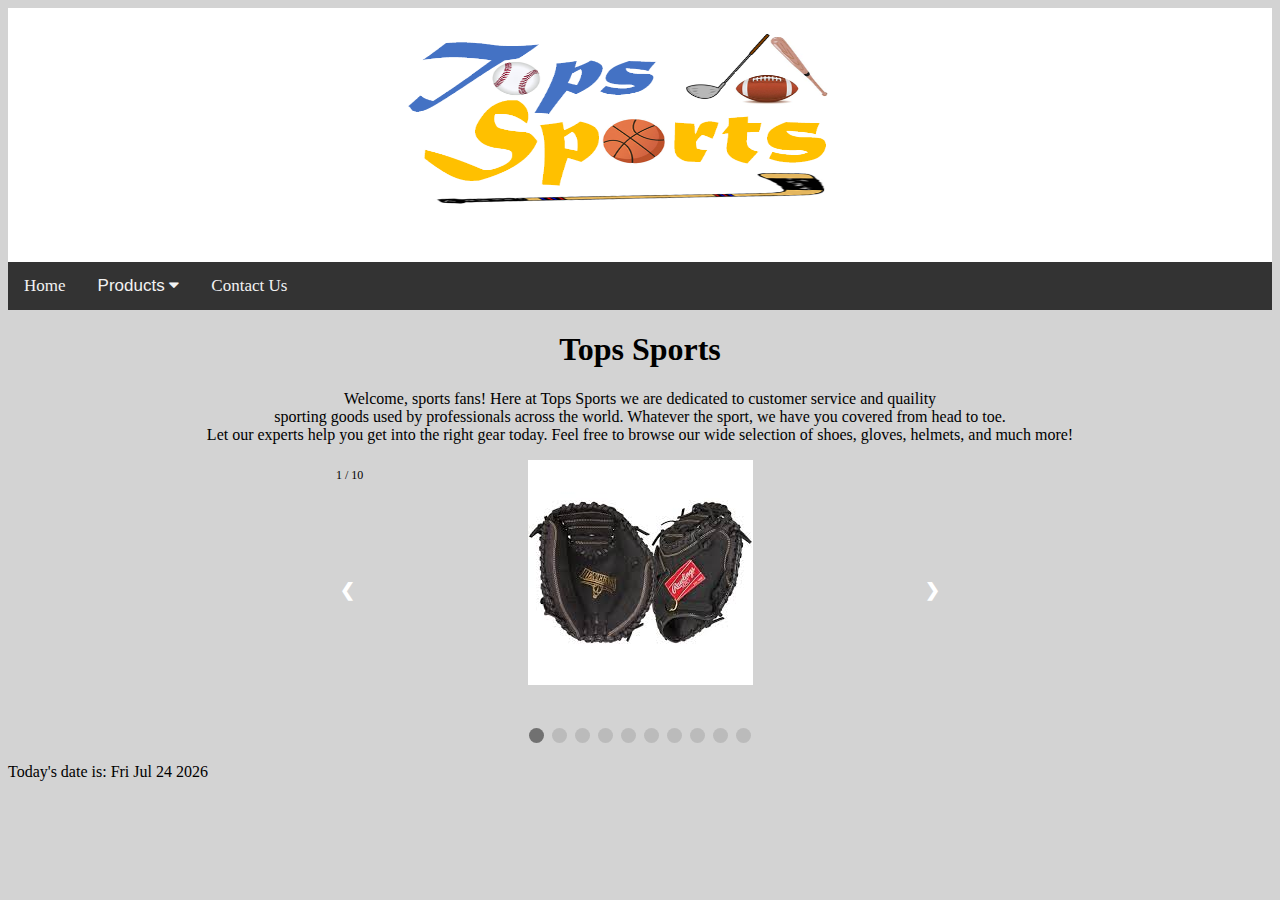
<file: index.htm>
<!doctype html>

<html lang="en">
<head>
  <meta charset="utf-8">

  <title>Tops Sports</title>
  <meta name="description" content="HTML5 Template">
    
    <link rel="stylesheet" type="text/css" href="style.css" />
    <link rel="stylesheet" href="https://cdnjs.cloudflare.com/ajax/libs/font-awesome/4.7.0/css/font-awesome.min.css">

</head>

<body onscroll="scrollFunction()">

<div class="header">
    <img src="logo.png" height="250" width="600" alt="Store Logo" class="header"/>
</div>

    <div class ="menu" id="myMenu">
        <a href ="index.htm"> Home</a>
        <div class="dropdown">
            <button class="dropbtn">Products 
            <i class="fa fa-caret-down"></i>
            </button>
                <div class="dropdown-content">
                    <a href ="gloves.htm"> Baseball Gloves</a>
                    <a href ="shoes.htm"> Sport Shoes</a>
                </div>
        </div>
        <a href ="Contact.htm"> Contact Us</a>
    </div>

<div class="content">
<h1>Tops Sports</h1>
    <p>
        Welcome, sports fans! Here at Tops Sports we are dedicated to customer service and quaility <br />
        sporting goods used by professionals across the world. Whatever the sport, we have you covered from head to toe. <br />
        Let our experts help you get into the right gear today. Feel free to browse our wide selection of shoes, gloves, helmets, and much more! 
    </p>

<div class="slideshow-container">
  <div class="mySlides fade">
    <div class="numbertext">1 / 10</div>
    <img src="baseballGlovepics/catcher.jpg" class="image">
  </div>

  <div class="mySlides fade">
    <div class="numbertext">2 / 10</div>
    <img src="shoePics/basketball.jpg" class="image">
  </div>

  <div class="mySlides fade">
    <div class="numbertext">3 / 10</div>
    <img src="baseballGlovepics/infielder.jpg" class="image">
  </div>

  <div class="mySlides fade">
    <div class="numbertext">4 / 10</div>
    <img src="shoePics/baseball.jpg" class="image">
  </div>

  <div class="mySlides fade">
    <div class="numbertext">5 / 10</div>
    <img src="baseballGlovepics/outfielder.jpg" class="image">
  </div>

  <div class="mySlides fade">
    <div class="numbertext">6 / 10</div>
    <img src="shoePics/football.JPG" class="image">
  </div>

  <div class="mySlides fade">
    <div class="numbertext">7 / 10</div>
    <img src="baseballGlovepics/firstBase.jpg" class="image">
  </div>

  <div class="mySlides fade">
    <div class="numbertext">8 / 10</div>
    <img src="shoePics/water.jpg" class="image">
  </div>

  <div class="mySlides fade">
    <div class="numbertext">9 / 10</div>
    <img src="baseballGlovepics/pitcher.jpg" class="image">
  </div>

  <div class="mySlides fade">
    <div class="numbertext">10 / 10</div>
    <img src="shoePics/running.jpg" class="image">
  </div>

  <a class="prev" onclick="plusSlides(-1)">&#10094;</a>
  <a class="next" onclick="plusSlides(1)">&#10095;</a>
</div>
<br>

<div style="text-align:center">
  <span class="dot" onclick="currentSlide(1)"></span> 
  <span class="dot" onclick="currentSlide(2)"></span> 
  <span class="dot" onclick="currentSlide(3)"></span>
  <span class="dot" onclick="currentSlide(4)"></span> 
  <span class="dot" onclick="currentSlide(5)"></span> 
  <span class="dot" onclick="currentSlide(6)"></span>
  <span class="dot" onclick="currentSlide(7)"></span> 
  <span class="dot" onclick="currentSlide(8)"></span> 
  <span class="dot" onclick="currentSlide(9)"></span>
  <span class="dot" onclick="currentSlide(10)"></span>
</div>

</div>

<footer>
    <p id = "date";>
        <script>
            var d = new Date();
	        document.getElementById("date").innerHTML = "Today's date is: " + d.toDateString();
        </script>
    </p>
</footer>
 <script src= "Script1.js"> </script>
</body>
</html>
</file>
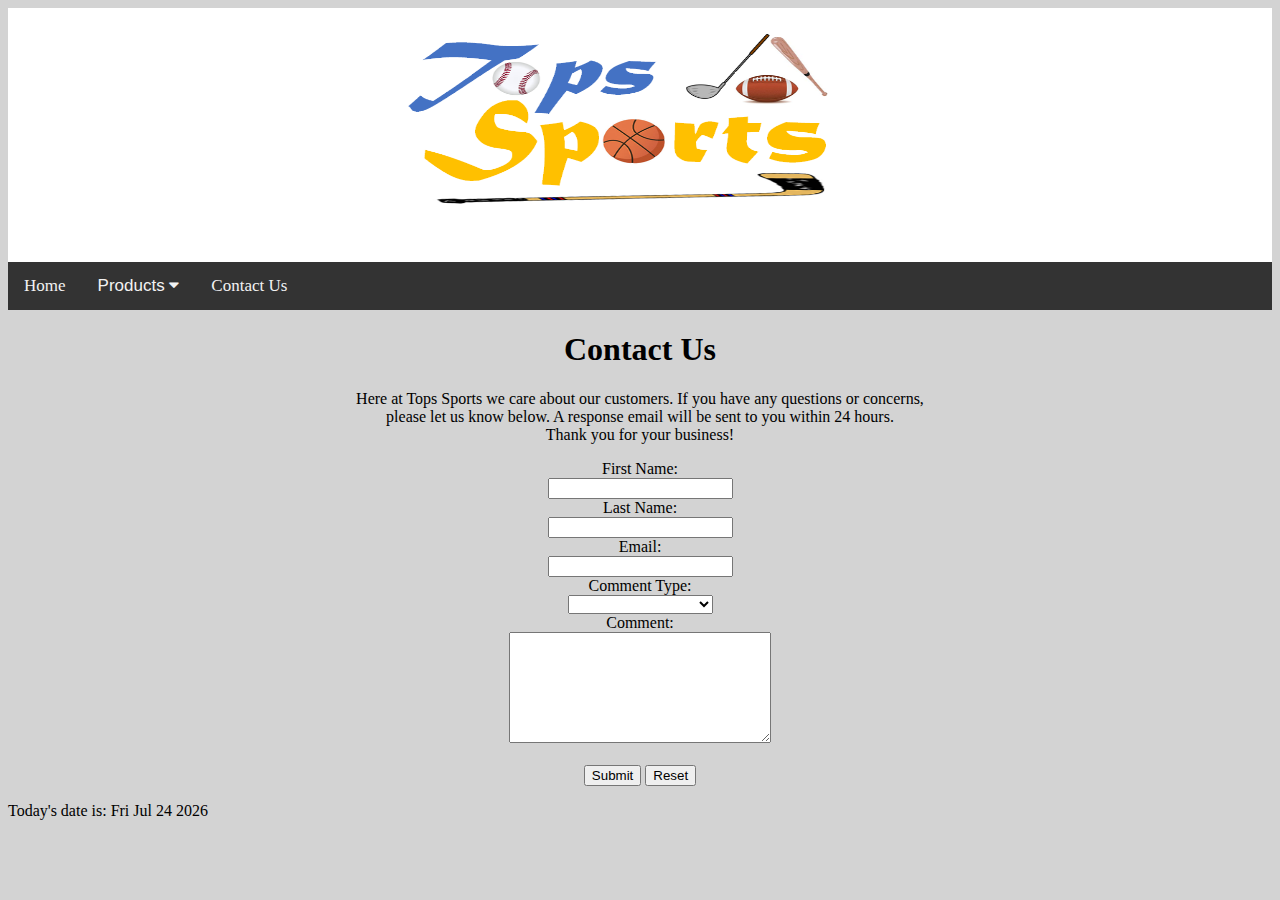
<file: Contact.htm>
<!doctype html>

<html lang="en">
<head>
  <meta charset="utf-8">

  <title>Contact Us</title>
  <meta name="description" content="HTML5 Template">

    <link rel="stylesheet" type="text/css" href="style.css" />
    <link rel="stylesheet" href="https://cdnjs.cloudflare.com/ajax/libs/font-awesome/4.7.0/css/font-awesome.min.css">

</head>

<body onscroll="scrollFunction()">

<div class="header">
<img src="logo.png" height="250" width="600" alt="Store Logo" class="header"/>
</div>

    <div class ="menu" id="myMenu">
        <a href ="index.htm"> Home</a>
        <div class="dropdown">
            <button class="dropbtn">Products 
            <i class="fa fa-caret-down"></i>
            </button>
                <div class="dropdown-content">
                    <a href ="gloves.htm"> Baseball Gloves</a>
                    <a href ="shoes.htm"> Sport Shoes</a>
                </div>
        </div>
        <a href ="Contact.htm"> Contact Us</a>
    </div>

    <div class="content">
    <h1>Contact Us</h1>
    <p>
        Here at Tops Sports we care about our customers. If you have any questions or concerns, <br />
        please let us know below. A response email will be sent to you within 24 hours. <br />
        Thank you for your business!
    </p>

    <form name="contactForm" onsubmit="validateEntries()">
        <p>
            First Name: <br />
            <input type ="text" name ="firstName" required/> <br />

            Last Name: <br />
            <input type ="text" name ="lastName" required/> <br />

            Email: <br />
            <input type ="text" name ="email" required/> <br />

            Comment Type: <br />
            <select name ="type" required>
                <option></option>
                <option> Question </option>
                <option> Problem </option>
                <option> Order Status Update </option>
            </select>   <br />

            Comment: <br />
            <textarea name ="comment" rows="7" cols="30" required></textarea> 

            <br /> <br />

            <input type ="submit" value ="Submit" />
            <input type ="reset" value ="Reset" />
        </p>
    </form>
    </div>

    <footer>
        <p id = "date";>
            <script>
                var d = new Date();
	            document.getElementById("date").innerHTML = "Today's date is: " + d.toDateString();
            </script>
        </p>
    </footer>
<script src= "Script1.js"> </script>
</body>
</html>
</file>
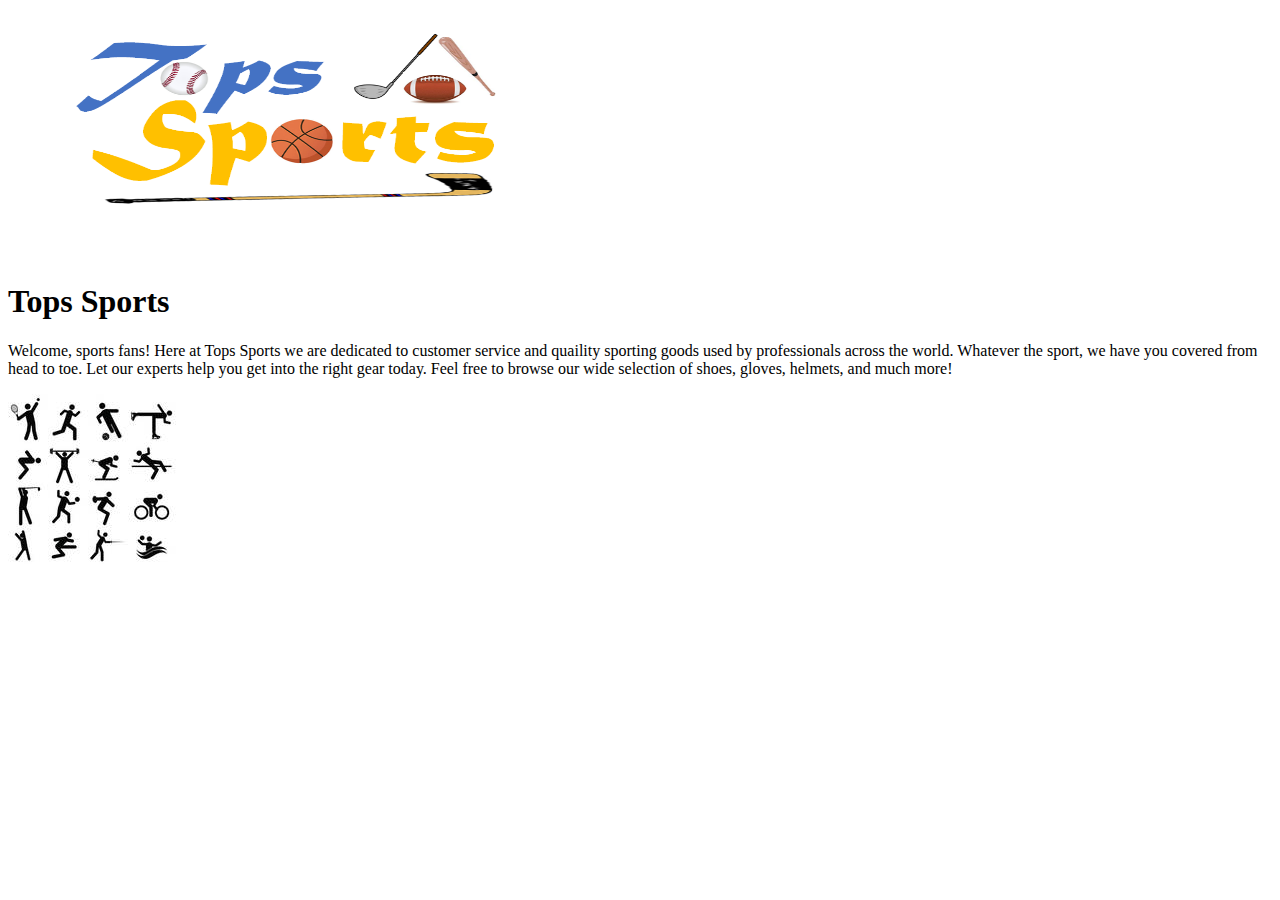
<file: gloves - Copy.htm>
<!doctype html>

<html lang="en">
<head>
  <meta charset="utf-8">

  <title>Tops Sports</title>
  <meta name="description" content="HTML5 Template">

</head>

<body>

<img src="logo.png" height="250" width="600" alt="Store Logo" />

<h1>Tops Sports</h1>
    <p>
        Welcome, sports fans! Here at Tops Sports we are dedicated to customer service and quaility 
        sporting goods used by professionals across the world. Whatever the sport, we have you covered from head to toe.
        Let our experts help you get into the right gear today. Feel free to browse our wide selection of shoes, gloves, helmets, and much more!
    </p>

<img src="image2.jpg" alt="sports image"

</body>
</html>
</file>
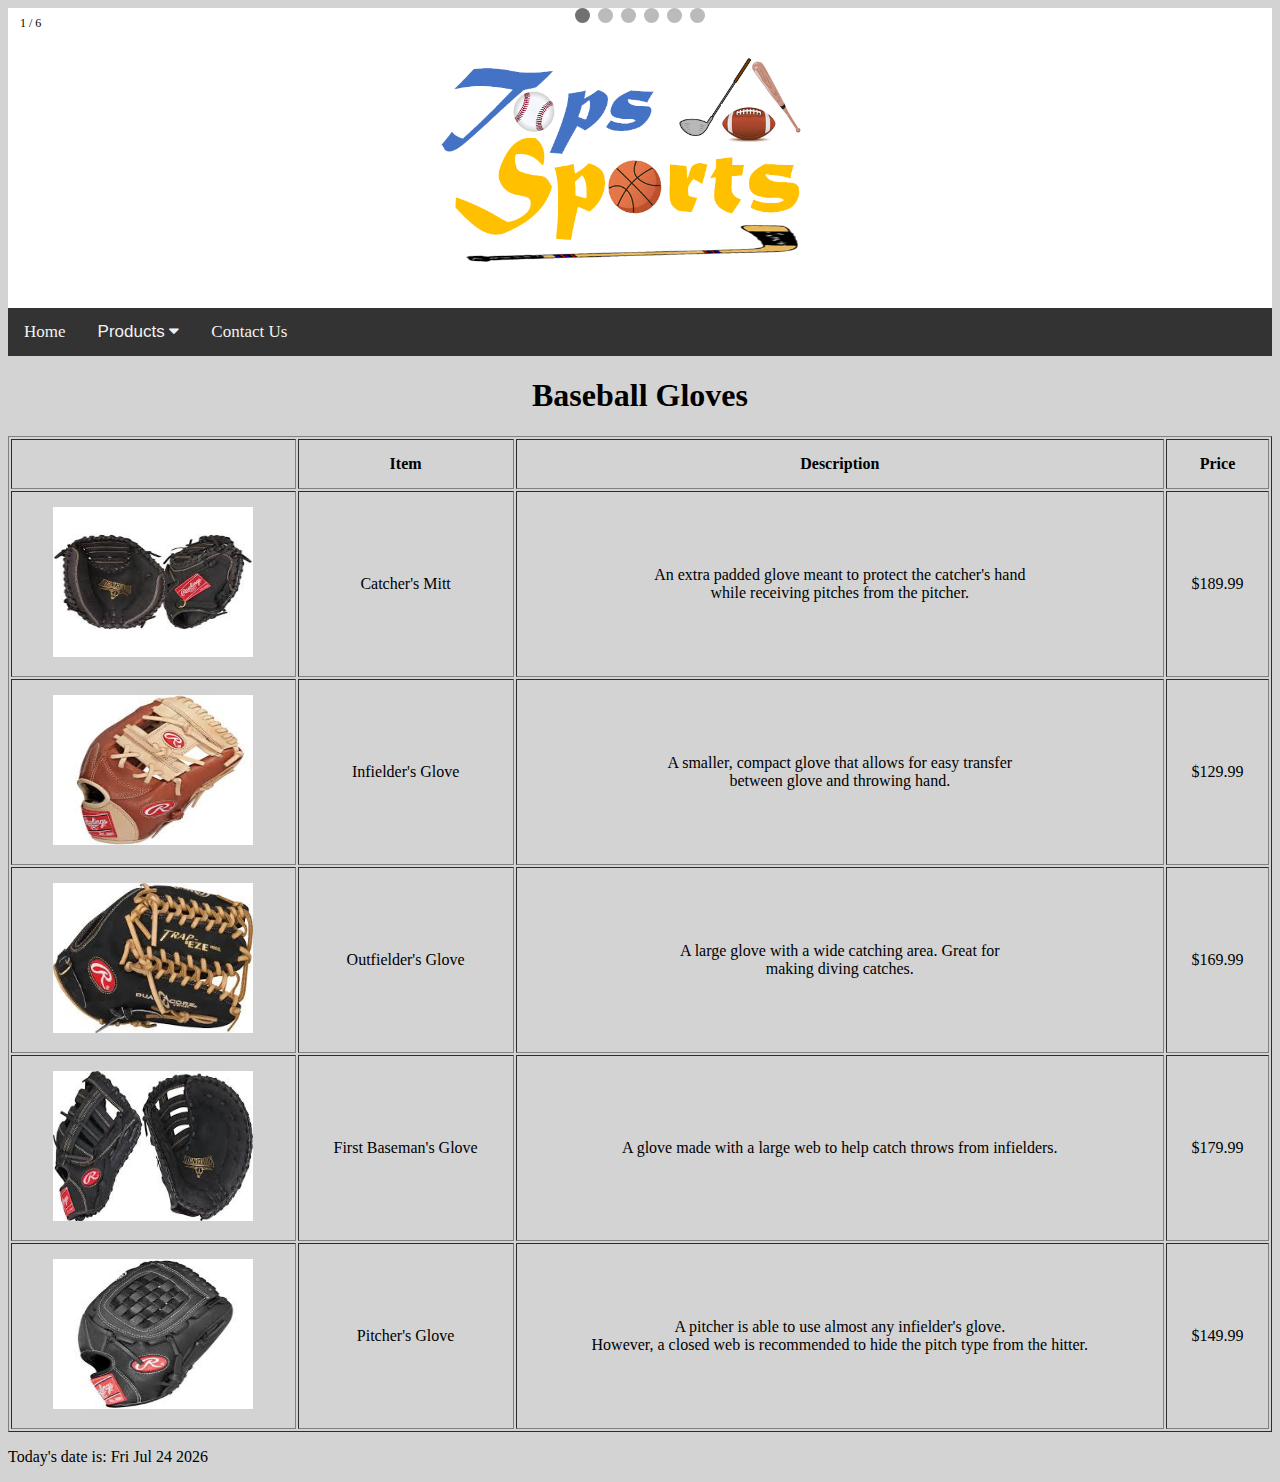
<file: gloves.htm>
<!doctype html>

<html lang="en">
<head>
  <meta charset="utf-8">

  <title>Tops Sports:Baseball Gloves</title>
  <meta name="description" content="HTML5 Template">

    <link rel="stylesheet" type="text/css" href="style.css" />
    <link rel="stylesheet" href="https://cdnjs.cloudflare.com/ajax/libs/font-awesome/4.7.0/css/font-awesome.min.css">

</head>

<body onscroll="scrollFunction()">

<div class="products-head">
<div style="text-align:center">
  <span class="dot"></span> 
  <span class="dot"></span> 
  <span class="dot"></span>
  <span class="dot"></span> 
  <span class="dot"></span> 
  <span class="dot"></span>
</div>
  <div class="mySlides fade">
    <div class="numbertext">1 / 6</div>
    <img src="logo.png" class="imagep"/>
  </div>

  <div class="mySlides fade">
    <div class="numbertext">2 / 6</div>
    <img src="baseballGlovepics/catcher.jpg" class="imagep">
  </div>

  <div class="mySlides fade">
    <div class="numbertext">3 / 6</div>
    <img src="baseballGlovepics/infielder.jpg" class="imagep">
  </div>

  <div class="mySlides fade">
    <div class="numbertext">4 / 6</div>
    <img src="baseballGlovepics/outfielder.jpg" class="image">
  </div>

  <div class="mySlides fade">
    <div class="numbertext">5 / 6</div>
    <img src="baseballGlovepics/firstBase.jpg" class="imagep">
  </div>

  <div class="mySlides fade">
    <div class="numbertext">6 / 6</div>
    <img src="baseballGlovepics/pitcher.jpg" class="imagep">
  </div>
 </div>

    <div class ="menu" id="myMenu">
        <a href ="index.htm"> Home</a>
        <div class="dropdown">
            <button class="dropbtn">Products 
            <i class="fa fa-caret-down"></i>
            </button>
                <div class="dropdown-content">
                    <a href ="gloves.htm"> Baseball Gloves</a>
                    <a href ="shoes.htm"> Sport Shoes</a>
                </div>
        </div>
        <a href ="Contact.htm"> Contact Us</a>
    </div>

    <div class="content">
    <h1>Baseball Gloves</h1>

    <table border="1">
        <tr>
            <th></th>
            <th>Item</th>
            <th>Description</th>
            <th>Price</th>
        </tr>
        <tr>
            <td> <img src="baseballGlovepics/catcher.jpg" height="150" width="200" alt="Catcher's Mitt" /> </td>
            <td>Catcher's Mitt</td>
            <td>An extra padded glove meant to protect the catcher's hand <br /> 
                while receiving pitches from the pitcher.</td>
            <td>$189.99</td>
        </tr>
        <tr>
            <td> <img src="baseballGlovepics/infielder.jpg" height="150" width="200" alt="Infielder's Glove" /> </td>
            <td>Infielder's Glove</td>
            <td>A smaller, compact glove that allows for easy transfer <br /> 
                between glove and throwing hand. </td>
            <td>$129.99</td>
        </tr>
        <tr>
            <td> <img src="baseballGlovepics/outfielder.jpg" height="150" width="200" alt="Outfielder's Glove" /> </td>
            <td>Outfielder's Glove</td>
            <td>A large glove with a wide catching area. Great for <br />
                making diving catches.</td>
            <td>$169.99</td>
        </tr>
        <tr>
            <td> <img src="baseballGlovepics/firstBase.jpg" height="150" width="200" alt="First baseman's Glove" /> </td>
            <td>First Baseman's Glove</td>
            <td>A glove made with a large web to help catch throws from infielders.</td>
            <td>$179.99</td>
        </tr>
        <tr>
            <td> <img src="baseballGlovepics/pitcher.jpg" height="150" width="200" alt="Pitcher's Glove" /> </td>
            <td>Pitcher's Glove</td>
            <td>A pitcher is able to use almost any infielder's glove. <br />
                However, a closed web is recommended to hide the pitch type from the hitter.</td>
            <td>$149.99</td>
        </tr>
    </table>
    </div>

<footer>
    <p id = "date";>
        <script>
            var d = new Date();
	        document.getElementById("date").innerHTML = "Today's date is: " + d.toDateString();
        </script>
    </p>
</footer>

    <script src= "Script2.js"> </script>
</body>
</html>
</file>
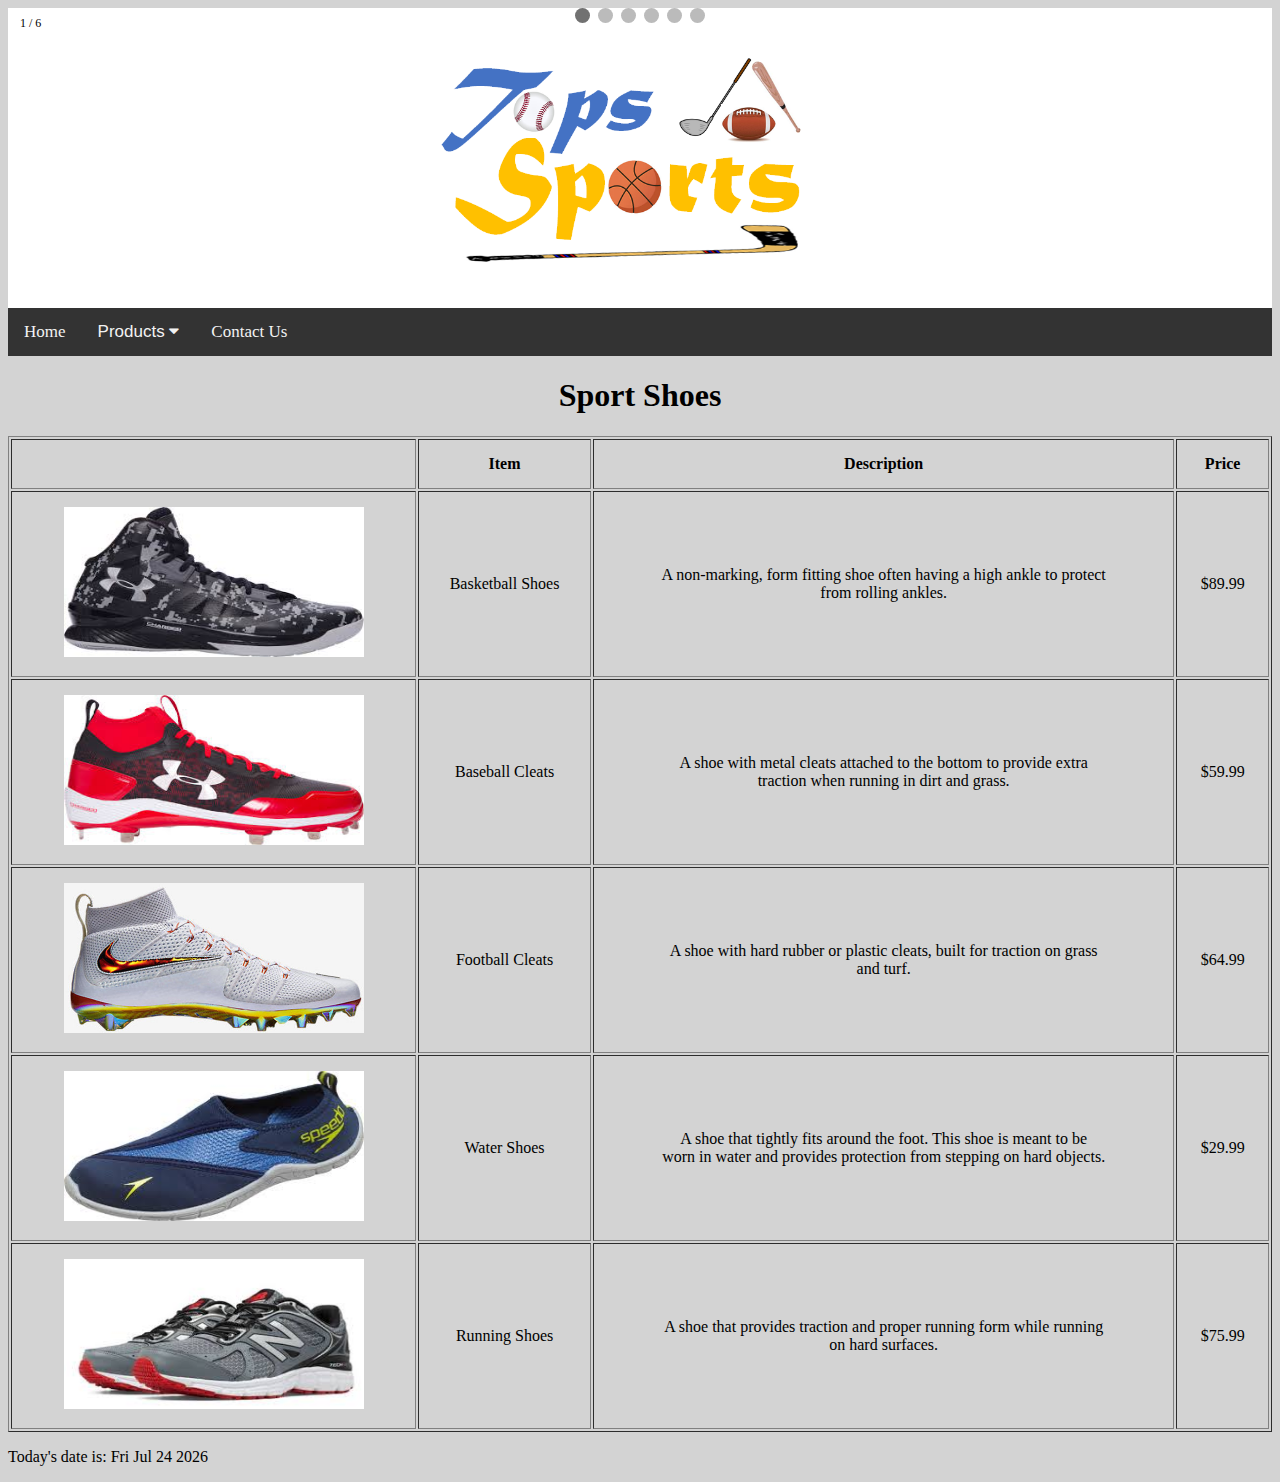
<file: shoes.htm>
<!doctype html>

<html lang="en">
<head>
  <meta charset="utf-8">

  <title>Tops Sports:Sports Shoes</title>
  <meta name="description" content="HTML5 Template">
    
    <link rel="stylesheet" type="text/css" href="style.css" />
    <link rel="stylesheet" href="https://cdnjs.cloudflare.com/ajax/libs/font-awesome/4.7.0/css/font-awesome.min.css">

</head>

<body onscroll="scrollFunction()">


 <div class="products-head">
<div style="text-align:center">
  <span class="dot"></span> 
  <span class="dot"></span> 
  <span class="dot"></span>
  <span class="dot"></span> 
  <span class="dot"></span> 
  <span class="dot"></span>
</div>
  <div class="mySlides fade">
    <div class="numbertext">1 / 6</div>
    <img src="logo.png" class="imagep"/>
  </div>

  <div class="mySlides fade">
    <div class="numbertext">2 / 6</div>
    <img src="shoePics/basketball.jpg" class="imagep">
  </div>

  <div class="mySlides fade">
    <div class="numbertext">3 / 6</div>
    <img src="shoePics/baseball.jpg" class="imagep">
  </div>

  <div class="mySlides fade">
    <div class="numbertext">4 / 6</div>
    <img src="shoePics/football.JPG" class="image">
  </div>

  <div class="mySlides fade">
    <div class="numbertext">5 / 6</div>
    <img src="shoePics/water.jpg" class="imagep">
  </div>

  <div class="mySlides fade">
    <div class="numbertext">6 / 6</div>
    <img src="shoePics/running.jpg" class="imagep">
  </div>
 </div>

    <div class ="menu" id="myMenu">
        <a href ="index.htm"> Home</a>
        <div class="dropdown">
            <button class="dropbtn">Products 
            <i class="fa fa-caret-down"></i>
            </button>
                <div class="dropdown-content">
                    <a href ="gloves.htm"> Baseball Gloves</a>
                    <a href ="shoes.htm"> Sport Shoes</a>
                </div>
        </div>
        <a href ="Contact.htm"> Contact Us</a>
    </div>

   <div class="content">
   <h1>Sport Shoes</h1>

     <table border="1">
        <tr>
            <th></th>
            <th>Item</th>
            <th>Description</th>
            <th>Price</th>
        </tr>
        <tr>
            <td> <img src="shoePics/basketball.jpg" height="150" width="300" alt="Basketball Shoe" /> </td>
            <td>Basketball Shoes</td>
            <td>A non-marking, form fitting shoe often having a high ankle to protect <br />
                from rolling ankles.</td>
            <td>$89.99</td>
        </tr>
        <tr>
            <td> <img src="shoePics/baseball.jpg" height="150" width="300" alt="Baseball Cleat" /> </td>
            <td>Baseball Cleats</td>
            <td>A shoe with metal cleats attached to the bottom to provide extra <br />
                traction when running in dirt and grass.</td>
            <td>$59.99</td>
        </tr>
        <tr>
            <td> <img src="shoePics/football.JPG" height="150" width="300" alt="Football Cleat" /> </td>
            <td>Football Cleats</td>
            <td>A shoe with hard rubber or plastic cleats, built for traction on grass <br />
                and turf.</td>
            <td>$64.99</td>
        </tr>
        <tr>
            <td> <img src="shoePics/water.jpg" height="150" width="300" alt="Water Shoe" /> </td>
            <td>Water Shoes</td>
            <td>A shoe that tightly fits around the foot. This shoe is meant to be<br />
                worn in water and provides protection from stepping on hard objects.</td>
            <td>$29.99</td>
        </tr>
        <tr>
            <td> <img src="shoePics/running.jpg" height="150" width="300" alt="Running Shoes" /> </td>
            <td>Running Shoes</td>
            <td>A shoe that provides traction and proper running form while running <br />
                on hard surfaces.</td>
            <td>$75.99</td>
        </tr>
    </table>
    </div>

<footer>
    <p id = "date";>
        <script>
            var d = new Date();
	        document.getElementById("date").innerHTML = "Today's date is: " + d.toDateString();
        </script>
    </p>
</footer>
 <script src= "Script2.js"> </script>
</body>
</html>
</file>
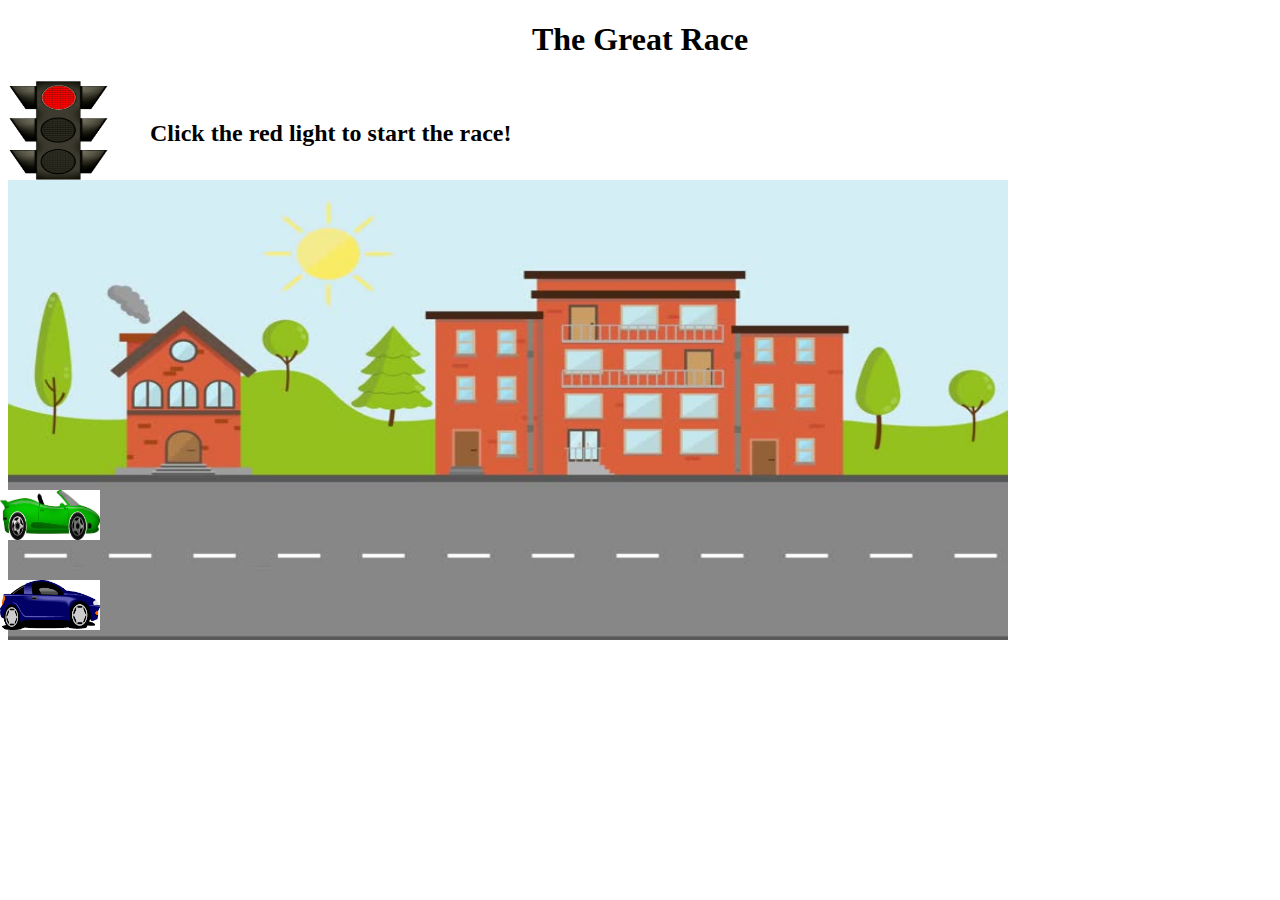
<file: Final Project/Home-Final.htm>
<!doctype html>

<html lang="en">
<head>
  <meta charset="utf-8">

  <title>Beau Monson: The Great Race</title>
  <meta name="description" content="HTML5 Template">
    
    <link rel="stylesheet" type="text/css" href="Style-Final.css" />
    <link rel="stylesheet" href="https://cdnjs.cloudflare.com/ajax/libs/font-awesome/4.7.0/css/font-awesome.min.css">

</head>

<body>
<h1>The Great Race</h1>

<img src="redLight.png" alt="Red Light" onclick ="myMove('light', 'light2')" id="light"/>

<img src="greenLight.jpg" alt="Green Light"  id="light2"/>

<h2 id="instructions">
    Click the red light to start the race!
</h2>

<img src="road.jpg" alt="Road" id="container"/> 

<img src="car1.jpg" alt="Car 1" id ="animate"/>
<img src="car2.jpg" alt="Car 2" id ="animate2"/>

<div class="winner">
<img src="car1.jpg" alt="Car 1" onclick ="Reset('light', 'light2')" id="greenCar"/>
<img src="car2.jpg" alt="Car 2" onclick ="Reset('light', 'light2')" id ="blueCar"/>

<h2 id="winningCar">
    place holder
</h2>
</div>

<script src= "Script-Final.js"> </script>
</body>
</html>
</file>
<file: style.css>
/*
This is my style css
*/

.header
{
	background-color: white;
}

body
{
	background-color: lightgrey;
	text-align: center;
}

footer
{
	text-align: left;
}

p
{
	font-family: "Times New Roman", Times, serif;
}

table
{
	width: 100%;
}
th
{
	background-color: lightgrey;
	color: black;
	text-align: center;
	height: 50px;
}
td
{
	padding: 15px;
	background-color: lightgrey;
	color: black;
	text-align: center;
}

.menu
{
	overflow: hidden;
	background-color: #333;
}

.menu a 
{
	float: left;
    display: block;
    color: #f2f2f2;
    text-align: center;
    padding: 14px 16px;
    text-decoration: none;
    font-size: 17px;
}

.dropdown
{
	float: left;
	overflow: hidden;
}

.dropdown .dropbtn
{
  color: #f2f2f2;
  text-align: center;
  padding: 14px 16px;
  font-size: 17px;
  background-color: inherit;
  border: none;
  outline: none;
  cursor: pointer;
}

.menu a:hover, .dropdown:hover .dropbtn
{
	background-color: orange;
    color: black;
}

/*
.menu .icon 
{
    display: none;
}

@media screen and (max-width: 600px) 
{
  .menu a:not(:first-child) {display: none;}
  .menu a.icon 
  {
    float: right;
    display: block;
  }
}

@media screen and (max-width: 600px) 
{
  .menu.responsive {position: relative;}
  .menu.responsive a.icon 
  {
    position: absolute;
    right: 0;
    top: 0;
  }
  .menu.responsive a 
  {
    float: none;
    display: block;
    text-align: left;
  }
}
*/

.sticky 
{
  position: fixed;
  top: 0;
  width: 100%;
}

.sticky + .content 
{
  padding-top: 60px;
}

.dropdown-content {
  display: none;
  position: absolute;
  background-color: #333;
  min-width: 160px;
  box-shadow: 0px 8px 16px 0px rgba(0,0,0,0.2);
  z-index: 1;
}

.dropdown-content a {
  float: none;
  color: white;
  padding: 12px 16px;
  text-decoration: none;
  display: block;
  text-align: left;
}

.dropdown-content a:hover {
  background-color: orange;
}

.dropdown:hover .dropdown-content {
  display: block;
}


/*Style for the slidshow*/

* {box-sizing:border-box}

.slideshow-container {
  position: relative;
  margin: auto;
  width:50%;
  height: 250px;
  max-height: 250px;
  overflow:hidden;
}

.mySlides {
    display: none;
}

.prev, .next {
  cursor: pointer;
  position: absolute;
  top: 50%;
  margin-top: -22px;
  padding: 16px;
  color: white;
  font-weight: bold;
  font-size: 18px;
  transition: 0.6s ease;
  border-radius: 0 3px 3px 0;
}

.next {
  right: 0;
  border-radius: 3px 0 0 3px;
}

.prev {
	left: 0;
	border-radius: 3px 0 0 3px;
}

.prev:hover, .next:hover {
  background-color: rgba(0,0,0,0.8);
}

.numbertext {
  color: black;
  font-size: 12px;
  padding: 8px 12px;
  position: absolute;
  top: 0;
}

.dot {
  cursor:pointer;
  height: 15px;
  width: 15px;
  margin: 0 2px;
  background-color: #bbb;
  border-radius: 50%;
  display: inline-block;
  transition: background-color 0.6s ease;
}

.active, .dot:hover {
  background-color: #717171;
}

.fade {
  -webkit-animation-name: fade;
  -webkit-animation-duration: 1.5s;
  animation-name: fade;
  animation-duration: 1.5s;
}

.image {
	max-width: 100%;
	max-height: 250px;
}

.products-head {
	position: relative;
	margin: auto;
	width:100%;
	height: 300px;
	max-height: 300px;
	overflow:hidden;
	background-color: white;
}

.imagep {
	max-width: 100%;
	max-height: 300px;
}

@-webkit-keyframes fade {
  from {opacity: .4} 
  to {opacity: 1}
}

@keyframes fade {
  from {opacity: .4} 
  to {opacity: 1}
}
</file>
<file: Final Project/Style-Final.css>
/*
This is my style css
*/

h1
{
	text-align: center;
	font-family: "Times New Roman", Times, serif;
}

h2 {
	font-family: "Times New Roman", Times, serif;
}

p
{
	font-family: "Times New Roman", Times, serif;
}

#container {
  width: 1000px;
  height: 460px;
  left: 0px;
  position: relative;
}

#animate {
  width: 100px;
  height: 50px;
  top:490px;
  left: 0px;
  position: absolute;
}

#animate2 {
  width: 100px;
  height: 50px;
  top:580px;
  left: 0px;
  position: absolute;
}

#light {
	position: relative;
	width: 100px;
	height: 100px;
	display: block;
}

#light2 {
	position: relative;
	width: 100px;
	height: 100px;
	display: none;
	left:900px;
}

#instructions {
	position: absolute;
	top: 100px;
	left: 150px;
}

#greenCar {
	width: 700px;
	height: 300px;
	display: none;
	margin: auto;
}

#blueCar {
	width: 700px;
	height: 300px;
	display: none;
	margin: auto;
}

#winningCar {
	display: none;
	text-align: center;
}
</file>
